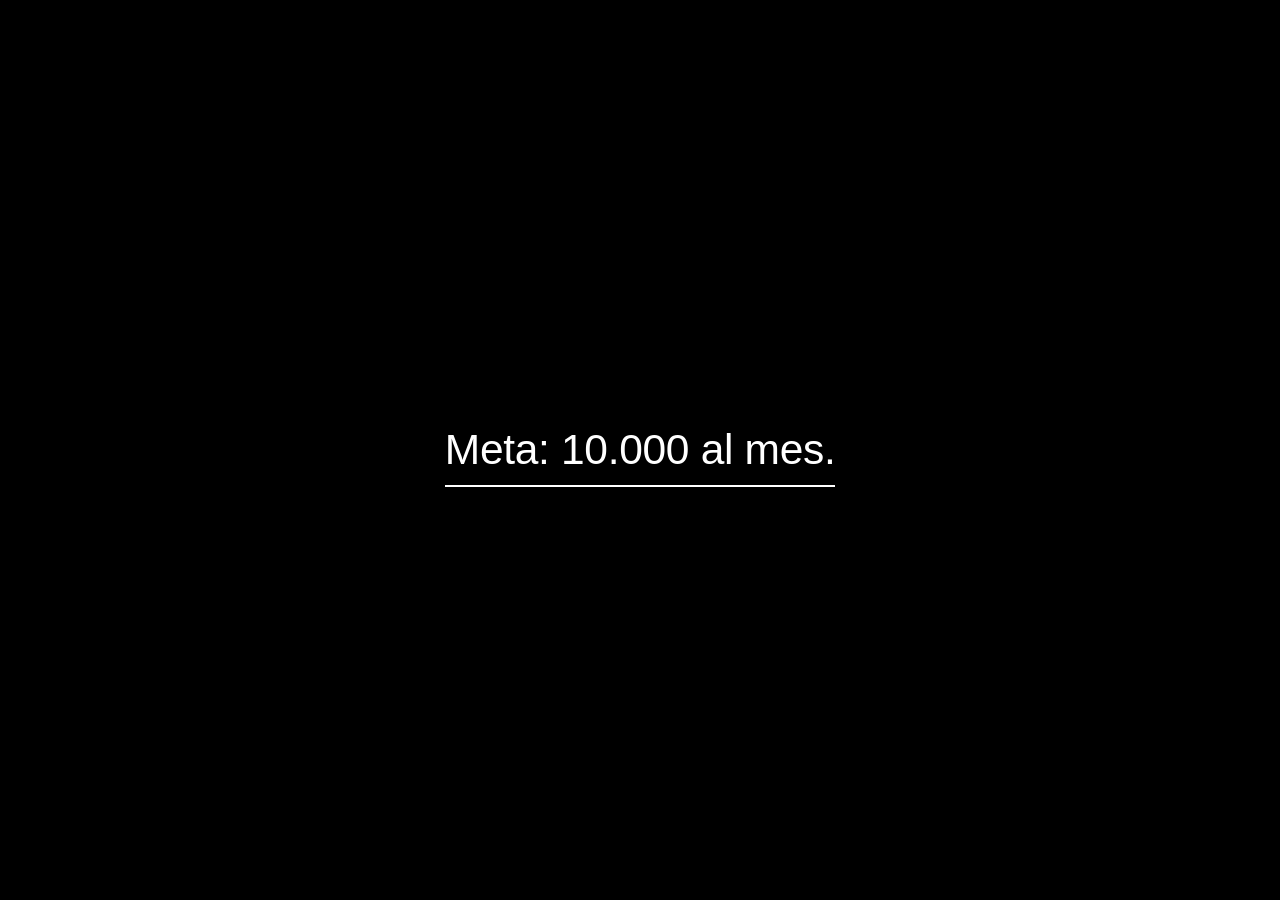
<file: animacion-motivacional.html>
<!doctype html>
<html lang="es">
<head>
  <meta charset="utf-8">
  <meta name="viewport" content="width=device-width, initial-scale=1, viewport-fit=cover">
  <title>Hoy empiezo</title>
  <style>
    /*
      Línea de tiempo (segundos):
        0.5 – 3.5   "Hoy empiezo."         fade in / fade out
        3.5 – 6.5   "Sin excusas."         fade in / fade out
        6.5 →       "Meta: 10.000 al mes." fade in y se queda
        7.6 – 9.0   línea que se dibuja debajo de la meta
    */
    :root {
      --bg: #000;
      --fg: #fff;
      --phrase: 3s;
      --fade-ease: cubic-bezier(.45, 0, .25, 1);
    }

    * { margin: 0; padding: 0; box-sizing: border-box; }

    html, body {
      height: 100%;
      background: var(--bg);
      overflow: hidden;
    }

    body {
      display: grid;
      place-items: center;
    }

    /* Lienzo vertical 9:16, lo más grande posible dentro de la pantalla */
    .stage {
      width: min(100vw, 100dvh * 9 / 16);
      aspect-ratio: 9 / 16;
      container-type: inline-size;
      display: grid;
      place-items: center;
      background: var(--bg);
      color: var(--fg);
      font-family: "Helvetica Neue", Helvetica, Inter, -apple-system, BlinkMacSystemFont,
                   "Segoe UI", Roboto, Arial, sans-serif;
      font-weight: 500;
      letter-spacing: -0.02em;
      -webkit-font-smoothing: antialiased;
    }

    .phrase {
      grid-area: 1 / 1;
      font-size: 8.4cqw;
      line-height: 1.1;
      white-space: nowrap;
      opacity: 0;
    }

    .p1 { animation: fade-in-out var(--phrase) var(--fade-ease) 0.5s both; }
    .p2 { animation: fade-in-out var(--phrase) var(--fade-ease) 3.5s both; }
    .p3 { animation: fade-in 1s var(--fade-ease) 6.5s both; }

    .goal {
      position: relative;
      display: inline-block;
    }

    /* Línea delgada que se dibuja de izquierda a derecha bajo la meta */
    .goal::after {
      content: "";
      position: absolute;
      left: 0;
      right: 0;
      bottom: -0.32em;
      height: max(1px, 0.3cqw);
      background: var(--fg);
      transform: scaleX(0);
      transform-origin: left center;
      animation: draw 1.4s cubic-bezier(.65, 0, .35, 1) 7.6s both;
    }

    @keyframes fade-in-out {
      0%   { opacity: 0; }
      25%  { opacity: 1; }
      75%  { opacity: 1; }
      100% { opacity: 0; }
    }

    @keyframes fade-in {
      from { opacity: 0; }
      to   { opacity: 1; }
    }

    @keyframes draw {
      from { transform: scaleX(0); }
      to   { transform: scaleX(1); }
    }
  </style>
</head>
<body>
  <main class="stage" aria-live="polite">
    <p class="phrase p1">Hoy empiezo.</p>
    <p class="phrase p2">Sin excusas.</p>
    <p class="phrase p3"><span class="goal">Meta: 10.000 al mes.</span></p>
  </main>
</body>
</html>
</file>
